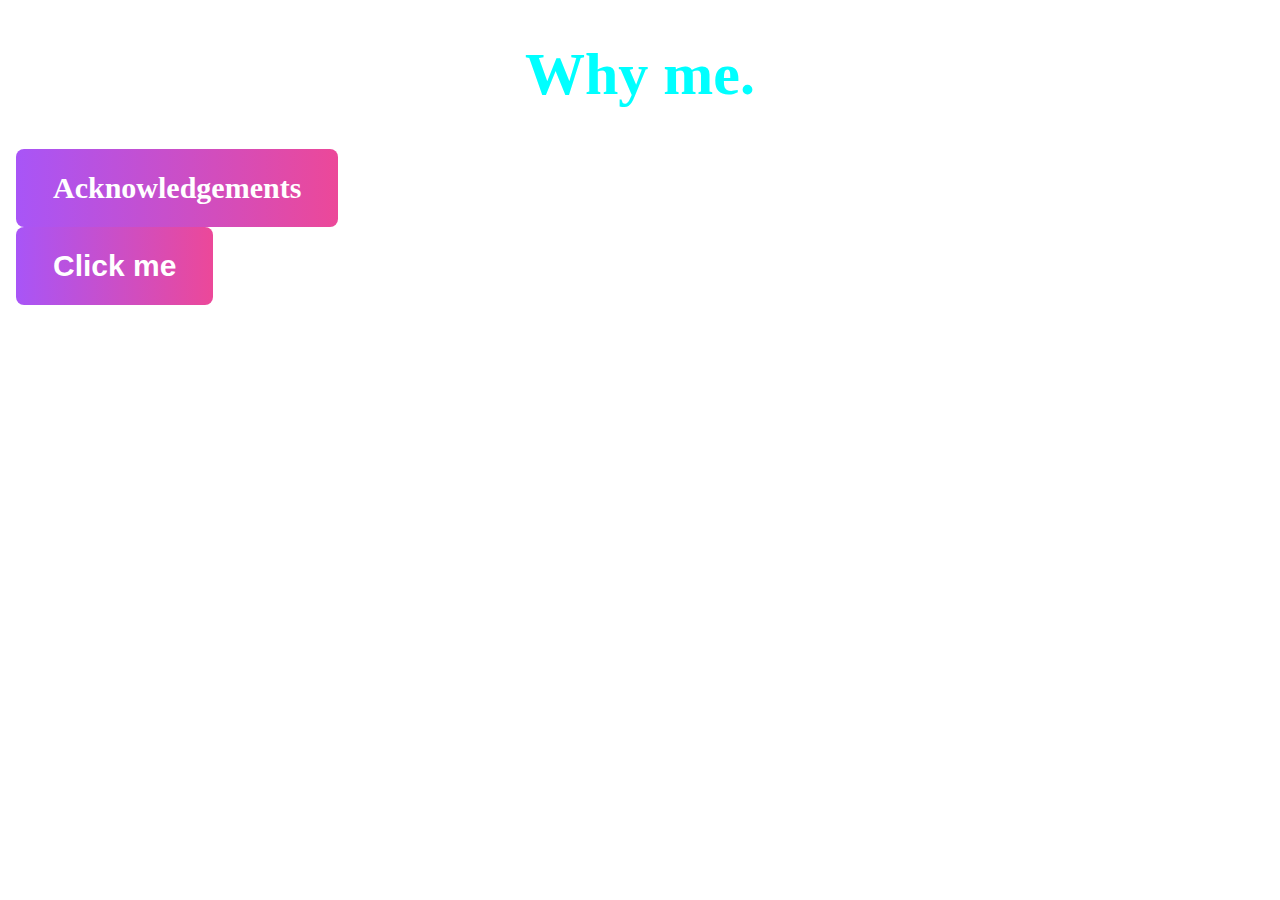
<file: index.html>
<!DOCTYPE html>
<html lang="en-US">
    <head>
        <meta charset="UTF-8" />
        <meta name="viewport" content="width=device-width, initial-scale=1.0" />

        <title>Home Page</title>

        <link rel="stylesheet" href="style.css?v=1.0">
    </head>
    <body>
        <h1>Why me.</h1>
        <a href="prinny.html" class="btn">Acknowledgements</a>
        <br>
        <button class="btn">Click me</button>
        <script src="app.js"></script>
    </body>
</html>
</file>
<file: style.css>
@import url('https://fonts.googleapis.com/css2?family=Inter:wght@400;500;600;700&display=swap');

.default {
    background-color: oklch(92.853% 0.01545 325.382);
    font-family: 'Inter', -apple-system, BlinkMacSystemFont, 'Segoe UI', sans-serif;
}

h1 {
    color: aqua;
    text-align: center;
    font-size: 60px;
}

.btn {
    display: inline-block;
    text-decoration: none;
    padding: 22px 37px;
    background: linear-gradient(to right, #a855f7, #ec4899);
    color: white;
    border: none;
    border-radius: 8px;
    font-size: 30px;
    font-weight: 600;
    cursor: pointer;
    transition: transform 0.1s ease, background 0.2s ease;
    margin-left: 8px;
}

.btn:hover {
    background: linear-gradient(to right, #9333ea, #db2777);
}

.btn:active {
    transform: scale(0.97);
}

.overlay {
    position:fixed;
    inset: 0;
    background: rgba(0, 0, 0, 0.6);
    display: flex;
    justify-content: center;
    align-items: center;
    z-index: 1000;
}

.hidden {
    display: none;
}

.calculator {
    animation: popIn 0.15s ease-out;
    width: 320px;
    height: 500px;
    border-radius: 24px;
    background: #0f172a;
    box-shadow: 0 10px 25px rgba(0, 0, 0, 0.5);
    padding: 20px;
}

@keyframes popIn {
    from {
        transform: scale(0.95);
        opacity: 0;
    }
    to {
        transform: scale(1);
        opacity: 1;
    }
}

.screen {
    background: #020617;
    color: white;
    height: 80px;
    border-radius: 12px;
    padding: 16px;
    font-size: 2rem;
    text-align: right;
}

.calcButton {
    /*These three lines horizontally and vertically center the text*/
    display: flex;
    justify-content: center;
    align-items: center;

    height: 60px;
    width: 80px;
    border-radius: 25px;
    font-size: 2rem;
    background: #49a7ff;
    color: white;
    margin-top: 20px;
    margin-bottom: 10px;
}

.buttonRow {
    display: flex;
    gap: 20px;
    justify-content: center;
}

.operator {
    height: 30px;
    width: 40px;
    font-size: 16px;
}

.lastRow {
    display:flex;
    gap: 16px;
    align-items: flex-start;
}

.operatorGrid {
    display: grid;
    grid-template-columns: repeat(3, 60px);
    grid-template-rows: repeat(2, 60px);
    gap: 16px;
}
</file>
